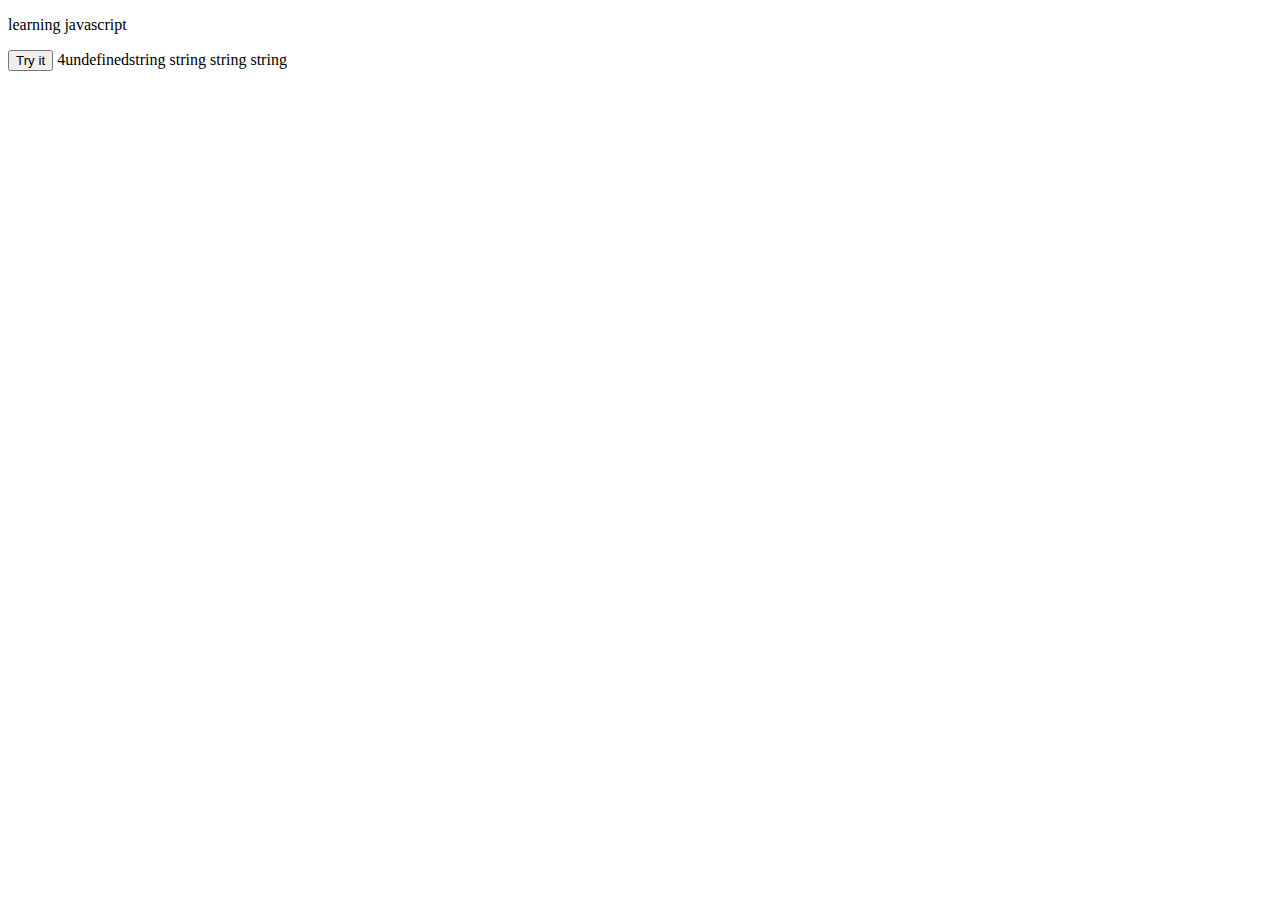
<file: test.html>
<!doctype html>
<html> 
	<body> 
		<p> learning javascript</p>
		<p id="test_id"></p>
		<p id="test1_id"></p>
		<!-- <button onclick="document.write('button clicked')">Try It
		</button> -->
		<button onclick="p()">Try it</button>

		<script src="javascripts/main.js"></script>
	</body>
</html>
</file>
